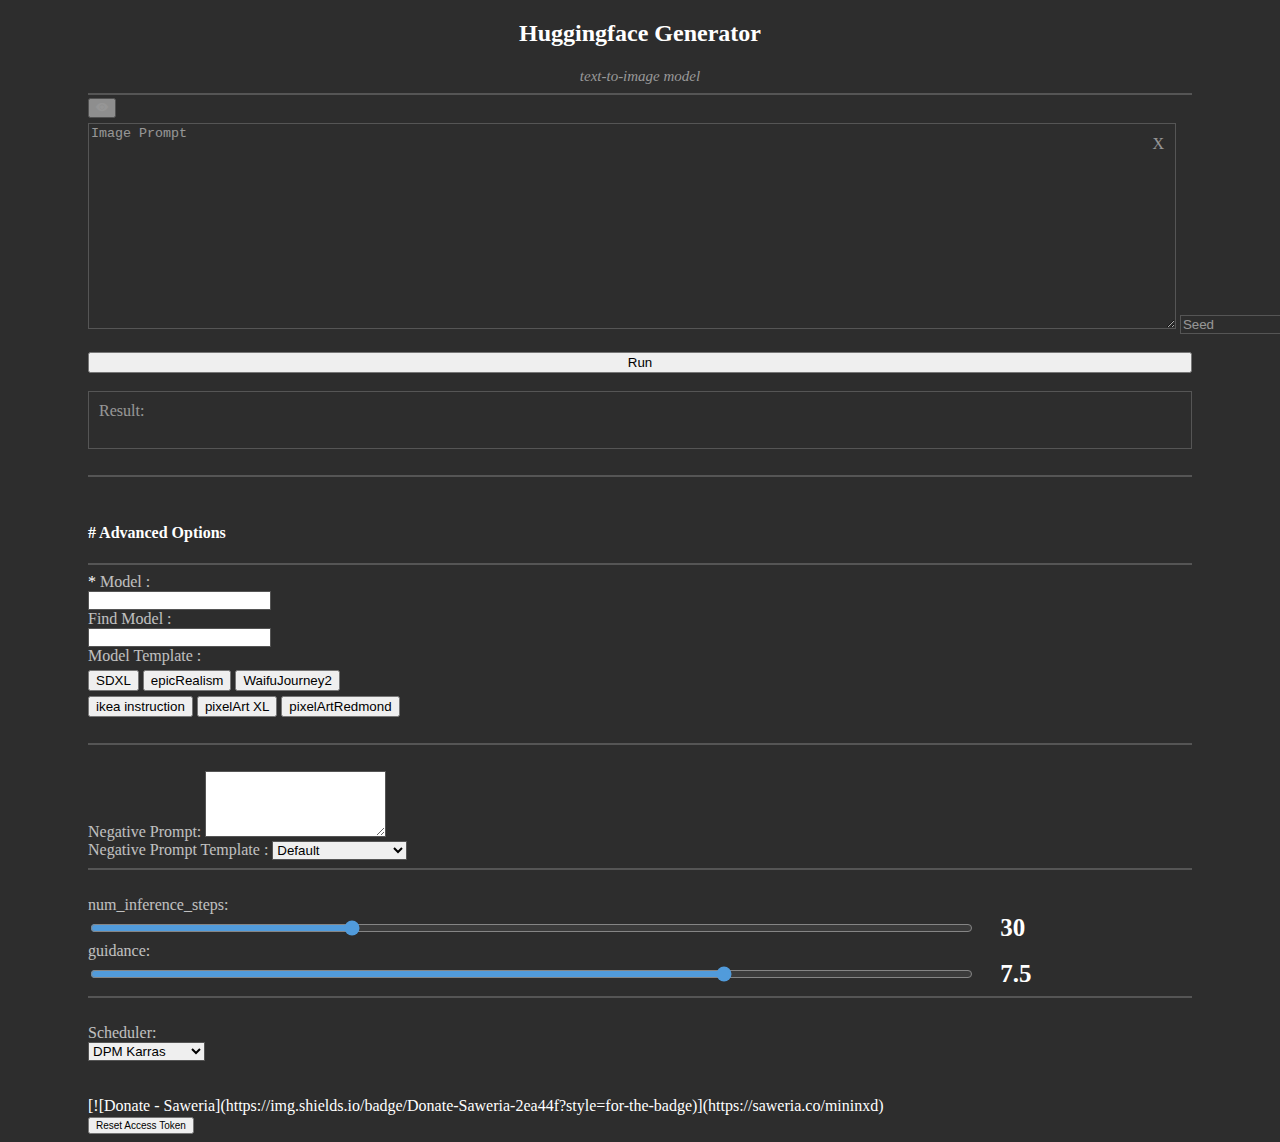
<file: index.html>
<!DOCTYPE html>
<html>
  <head>
    <title>HuggingFace Generation</title>
    <meta name="theme-color" content="#2a2a2a" />
    <meta charset="utf-8" />
    <meta name="viewport" content="width=device-width, initial-scale=1" />
    <link rel="icon" type="image/x-icon" href="/favicon.svg" />
    <script type="module" src="https://md-block.verou.me/md-block.js"></script>
    <link
      rel="stylesheet"
      href="https://cdn.jsdelivr.net/npm/bootstrap-icons@1.3.0/font/bootstrap-icons.css"
    />

    <link
      href="https://cdn.jsdelivr.net/npm/bootstrap@5.3.2/dist/css/bootstrap.min.css"
      rel="stylesheet"
      integrity="sha384-T3c6CoIi6uLrA9TneNEoa7RxnatzjcDSCmG1MXxSR1GAsXEV/Dwwykc2MPK8M2HN"
      crossorigin="anonymous"
    />
    <link rel="stylesheet" href="./style.css" />
    <link rel="stylesheet" href="./module/pintura.css" />
    <script src="./module/templateList.js"></script>
    <script type="module" src="./script.js"></script>
    <script type="module" src="./module/deployLoading.js"></script>
    <script type="module" src="./module/pintura.js"></script>
    <script type="module" src="./module/pinturaScript.js"></script>
    <script type="module" src="./module/search.js"></script>
  </head>
  <body>
    <center>
      <h2>Huggingface Generator</h2>
      <span class="slogan">text-to-image model</span>
    </center>

    <hr />
    <div class="d-flex justify-content-end">
      <span id="apikey"></span
      ><button id="showApi" class="btn">
        <i class="bi bi-eye-fill"></i>
      </button>
    </div>
    <input
      style="display: none"
      id="inputApi"
      placeholder="Access Token"
      class="form-control-sm form-control bg-transparent text-light"
    />
    <span class="d-flex justify-content-end"
      ><button
        id="login"
        style="display: none"
        class="btn btn-light login btn-sm"
      >
        Login
      </button></span
    >
    <center>
      <div class="d-flex justify-content-end">
        <span id="deleteAll">X</span>
      </div>
      <textarea
        placeholder="Image Prompt"
        class="form-control"
        id="input"
      ></textarea>
      <input type="number" placeholder="Seed" class="form-control" id="seed" />
      <input
        value="0"
        type="range"
        class="seedSlider"
        id="seedSlider"
        min="-1"
        max="99999999"
      />
    </center>

    <br />
    <button class="btn btn-light" id="btn-generate">
      Run
      <span
        id="spinner"
        style="display: none"
        class="spinner-border spinner-border-sm text-dark"
      ></span>
    </button>
    <div id="deployBar" style="display: none" class="deployLoading">
      <div id="deployLoading" class="deployLoadingBarTop">
        &nbsp; &nbsp; Deploying...
      </div>
      <div class="align-middle deployLoadingBarBot">
        &nbsp; &nbsp; Deploying...
      </div>
    </div>
    <br />

    <span id="errorMsg"></span>
    <br />
    <div class="resultImg">
      <span clsss="resultText" style="opacity: 0.5">Result: </span><br />
      <div class="d-flex justify-content-center">
        <img width="256px" height="auto" id="image" />
      </div>

      <span
        class="opacity-50 d-flex justify-content-end"
        style="display: none; font-size: 10px"
        id="running"
      ></span>
    </div>

    <script
      src="https://cdn.jsdelivr.net/npm/bootstrap@5.3.2/dist/js/bootstrap.bundle.min.js"
      integrity="sha384-C6RzsynM9kWDrMNeT87bh95OGNyZPhcTNXj1NW7RuBCsyN/o0jlpcV8Qyq46cDfL"
      crossorigin="anonymous"
    ></script>
    <script
      src="https://cdn.jsdelivr.net/npm/@popperjs/core@2.11.8/dist/umd/popper.min.js"
      integrity="sha384-I7E8VVD/ismYTF4hNIPjVp/Zjvgyol6VFvRkX/vR+Vc4jQkC+hVqc2pM8ODewa9r"
      crossorigin="anonymous"
    ></script>
    <script
      src="https://cdn.jsdelivr.net/npm/bootstrap@5.3.2/dist/js/bootstrap.min.js"
      integrity="sha384-BBtl+eGJRgqQAUMxJ7pMwbEyER4l1g+O15P+16Ep7Q9Q+zqX6gSbd85u4mG4QzX+"
      crossorigin="anonymous"
    ></script>
    <br />
    <!-- Advanced Options
    -->
    <hr />
    <br />
    <h4 style="color: #fff"># Advanced Options</h4>
    <hr />

    <div class="container-fluid">
      <span class="helper text-warning">*</span>
      <label class="label-adv">Model :</label>
      <br />
      <input
        value=""
        class="text-light form-control bg-transparent"
        id="modelInput"
      />
      <br />

      <label class="label-adv">Find Model :</label><br />
      <!--  
      -->
      <input
        placeholder="Find model"
        id="inputSearch"
        class="form-control bg-transparent text-light"
      />
      <div id="searchList" style="display: none">
        <div class="searchModal">
          <ul class="list-group">
            <div
              class="list-group-item bg-transparent text-light"
              id="searchResult1"
            >
              <span class="spinner-border spinner-border-sm text-light"></span>
            </div>
            <div
              class="list-group-item bg-transparent text-light"
              id="searchResult2"
            >
              <span class="spinner-border spinner-border-sm text-light"></span>
            </div>
            <div
              class="list-group-item bg-transparent text-light"
              id="searchResult3"
            >
              <span class="spinner-border spinner-border-sm text-light"></span>
            </div>
            <div
              class="list-group-item bg-transparent text-light"
              id="searchResult4"
            >
              <span class="spinner-border spinner-border-sm text-light"></span>
            </div>
            <div
              class="list-group-item bg-transparent text-light"
              id="searchResult5"
            >
              <span class="spinner-border spinner-border-sm text-light"></span>
            </div>
          </ul>
        </div>
      </div>

      <br />
      <label class="label-adv">Model Template :</label><br />
      <div class="row row-cols-auto">
        <div class="col-auto">
          <button onclick="template_sdxl()" class="btn btn-sm btn-light">
            SDXL
          </button>

          <button onclick="template_epicRealism()" class="btn btn-sm btn-light">
            epicRealism
          </button>

          <button
            onclick="template_waifuJourney()"
            class="btn btn-sm btn-light"
          >
            WaifuJourney2
          </button>
        </div>

        <div class="row row-cols-auto">
          <div class="col-auto">
            <button
              onclick="template_ikeaInstructions()"
              class="btn btn-sm btn-light"
            >
              ikea instruction
            </button>

            <button
              onclick="template_pixelArtXL()"
              class="btn btn-sm btn-light"
            >
              pixelArt XL
            </button>
            <button
              onclick="template_pixelArtRedmond()"
              class="btn btn-sm btn-light"
            >
              pixelArtRedmond
            </button>
          </div>
        </div>
      </div>

      <br />
      <hr />
      <br />
      <label class="label-adv">Negative Prompt:</label>
      <textarea
        placeholder="Negative Prompt"
        class="form-control bg-transparent text-light"
        id="negativePrompt"
        rows="4"
      ></textarea>
      <br />
      <label class="label-adv">Negative Prompt Template :</label>
      <select id="negativeSelect" class="form-select bg-transparent text-light">
        <option
          value="worst quality, blurry, text, watermark, logo, banner, extra digits, cropped, jpeg artifacts, signature, username, error, sketch ,duplicate, ugly, monochrome, mutation, disgusting"
        >
          Default
        </option>
        <option value="Adult, Nude, NSFW">Safe Mode</option>
        <option
          value="bad anatomy, bad hands, three hands, three legs, bad arms, missing legs, missing arms, poorly drawn face, bad face, fused face, cloned face, worst face, three crus, extra crus, fused crus, worst feet, three feet, fused feet, fused thigh, three thigh, fused thigh, extra thigh, worst thigh, missing fingers, extra fingers, ugly fingers, long fingers, horn, realistic photo, extra eyes, huge eyes, 2girl, amputation, disconnected limbs"
        >
          Anime Character
        </option>
        <option
          value="missing fingers, extra fingers, ugly fingers, long fingers, horn, extra eyes, huge eyes, 2girl, amputation, disconnected limbs, cartoon, cg, 3d, unreal, animated, bad anatomy, bad hands, three hands, three legs, bad arms, missing legs, missing arms, poorly drawn face, bad face, fused face, cloned face, worst face, three crus, extra crus, fused crus, worst feet, three feet, fused feet, fused thigh, three thigh, fused thigh, extra thigh, worst thigh"
        >
          Realistic Character
        </option>
      </select>
      <br />
      <hr />
      <br />
      <label class="label-adv">num_inference_steps:</label><br />
      <input
        value="30"
        type="range"
        class="inferenceSlider"
        id="inferenceSlider"
        min="1"
        max="100"
      /><span id="inference" class="status">30</span>
      <br />
      <label class="label-adv">guidance:</label><br />
      <input
        value="7.5"
        type="range"
        class="guidanceSlider"
        id="guidanceSlider"
        min="1"
        step="0.1"
        max="10"
      /><span id="guidance" class="status">7.5</span>
      <br />
      <hr />
      <br />
      <label class="label-adv">Scheduler: </label><br />
      <select
        id="schedulerSelect"
        class="form-select bg-transparent text-light"
      >
        <option value="DPM++ Karras">DPM Karras</option>
        <option value="DPM++ 2M">DPM 2M</option>
        <option value="DPM++ 2M Karras">DPM 2M Karras</option>
        <option value="Euler">Euler</option>
        <option value="Euler A">Euler A</option>
      </select>
    </div>
    <!-- -->
    <br /><br />

    <div class="row">
      <div class="col-8">
        <md-block>
          [![Donate -
          Saweria](https://img.shields.io/badge/Donate-Saweria-2ea44f?style=for-the-badge)](https://saweria.co/mininxd)
        </md-block>
      </div>
      <div class="col-4">
        <button
          style="font-size: 10px"
          id="deleteApi"
          class="btn btn-sm btn-danger"
        >
          Reset Access Token
        </button>
        <br />
      </div>
    </div>
  </body>
</html>
</file>
<file: style.css>
html {
  position: relative;
}
body,
.body {
  background: #2d2d2d;
  white-space: nowrap;
  margin-top: 10px;
  padding: 1em;
  color: #fff;
}
hr {
  height: 2px;
  background-color: #555;
  border: none;
}
#seed {
  width: 98%;
  color: #fff;
  border: 1px solid #555;
  margin-top: 10px;
  background: #2d2d2d;
}
#input {
  color: #fff;
  background: #2d2d2d;
  z-index: 1;
  text-align: left;
  width: 98%;
  height: 200px;
  border: 1px solid #555;
}
#input::placeholder,
#negativePrompt::placeholder,
#seed::placeholder,
#inputApi::placeholder,
#inputSearch::placeholder {
  color: #fff;
  opacity: 0.5;
}
#inputSearch {
  border: 1px #555 solid;
}
#btn-generate {
  width: 100%;
}
#deleteAll {
  opacity: 0.5;
  position: absolute;
  z-index: 100;
  margin-top: 8px;
  right: 2em;
  padding: 4px;
}
#deleteAll:hover {
  opacity: 1;
}
.resultImg {
  padding: 10px;
  border: 1px #555 solid;
}
#errorMsg {
  color: #fbac0b;
  font-style: oblique;
  font-size: 14px;
  word-break: break-all;
  word-break: normal;
  white-space: normal;
}
.seedSlider,
.inferenceSlider,
.guidanceSlider {
  width: 80%;
  --webkit-appearance: none;
  accent-color: #519bdb;
}
.resultText {
  position: absolute;

  z-index: 100;
}
.form-adv {
  background: #2d2d2d;
  color: #fff;

  width: 95%;
  height: 2em;
  padding: 5px;
}
.label-adv {
  opacity: 0.7;
}
a,
a:visited {
  font-style: oblique;
  color: #999;
}
.helper {
  display: inline;
}
.slogan {
  color: #999;
  font-size: 15px;
  font-style: oblique;
}
.status {
  margin-left: 1em;
  font-weight: 600;
  font-size: 25px;
}

@media (orientation: landscape) {
  body {
    padding: 0 5em 0 5em;
  }

  #deleteAll {
    right: 7em;
  }
}

#apikey {
  font-size: 10px;
  opacity: 0.6;
}
#showApi {
  font-size: 12px;
  opacity: 0.5;
  color: #fff;
  transform: translatey(-5px);
}
.login {
  margin: 5px;
}

#modelInput,
#modelSelect,
#negativePrompt,
#negativeSelect,
#schedulerSelect {
  border: 1px solid #555;
}
.list-group-item,
#inputApi {
  border: solid 1px #555;
  overflow-x: scroll;
}
.deployLoading {
  margin-top: 10px;
  width: 100%;
  height: 40px;
  border: 1px solid #555;
  border-radius: 5px;
}
.deployLoadingBarTop,
.deployLoadingBarBot {
  height: 40px;
  border-radius: 5px;
  position: absolute;
  z-index: 100;
  padding: 10px 0 0 0;
}
.deployLoadingBarTop {
  animation: deploy linear 30s;
  width: 0;
  z-index: 100;
  background: #fff;
  color: #000;
  overflow-x: hidden;
}
.deployLoadingBarBot {
  color: #fff;
  width: 100%;
  z-index: 10;
  background: transparent;
}

@keyframes deploy {
  0% {
    width: 0;
  }
  100% {
    width: 100%;
  }
}
.row-cols-auto {
  padding-top: 5px;

}
</file>
